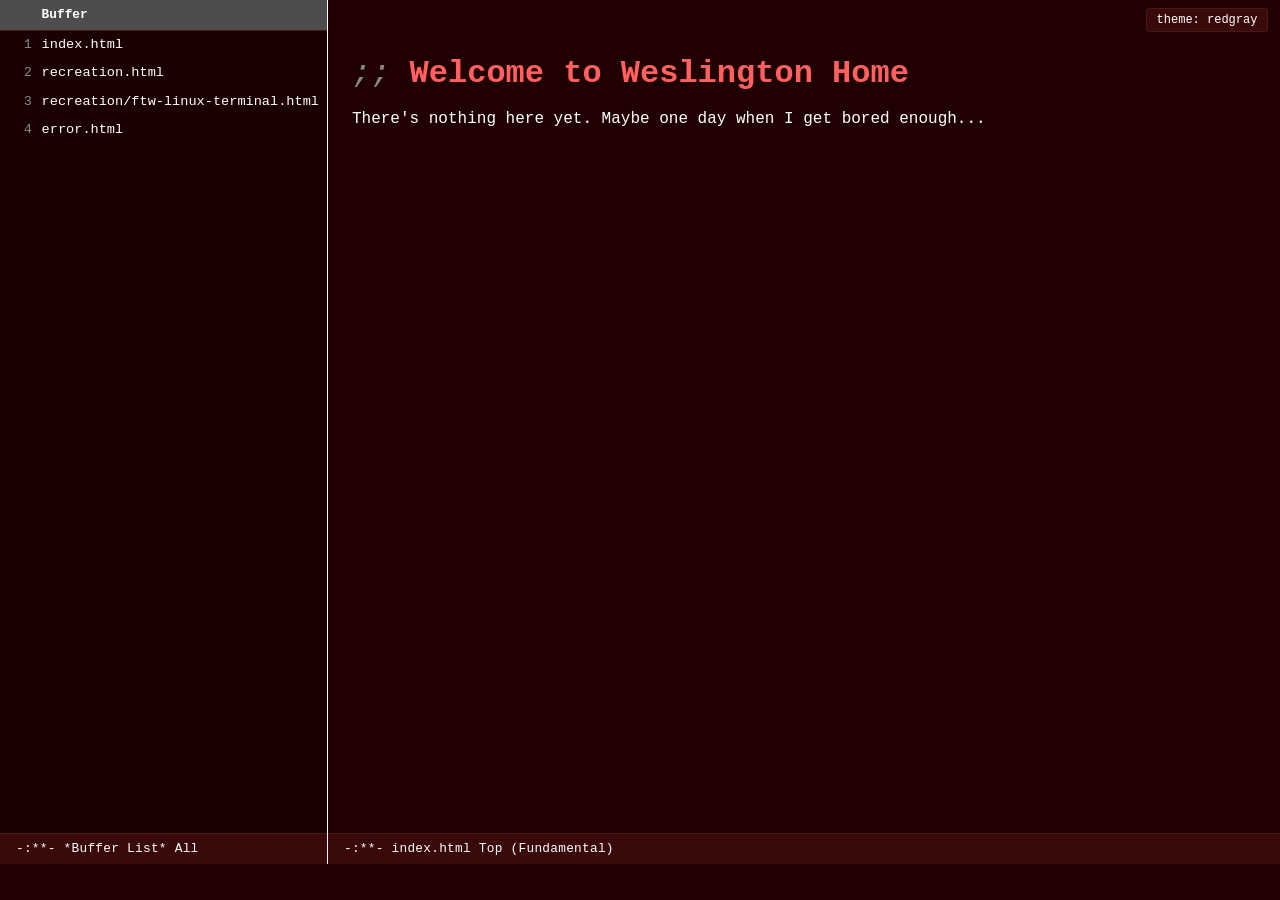
<file: index.html>
<!DOCTYPE html>
<html lang="en">
<head>
    <meta charset="UTF-8">
    <meta name="viewport" content="width=device-width, initial-scale=1.0">
    <meta name="theme-color" content="#200000">
    <link rel="stylesheet" href="main_style.css">
    <script src="theme.js"></script>
    <title>Weslington Home</title>
</head>
<body>
    <div class="frame">
        <div class="window window-buffer-list">
            <aside class="buffer-list">
                <div class="buffer-list-header">Buffer</div>
                <ol class="buffer-list-items">
                    <li class="current"><a href="index.html">index.html</a></li>
                    <li><a href="recreation.html">recreation.html</a></li>
                    <li><a href="recreation/ftw-linux-terminal.html">recreation/ftw-linux-terminal.html</a></li>
                    <li><a href="error.html">error.html</a></li>
                </ol>
            </aside>
            <div class="modeline">-:**-  *Buffer List*   All</div>
        </div>
        <div class="window window-main">
            <main class="page">
                <h1>Welcome to Weslington Home</h1>
                <p>There's nothing here yet. Maybe one day when I get bored enough...</p>
            </main>
            <div class="modeline">-:**-  index.html   Top  (Fundamental)</div>
        </div>
    </div>
    <div class="minibuffer"><span class="cursor"></span></div>
</body>
</html>
</file>
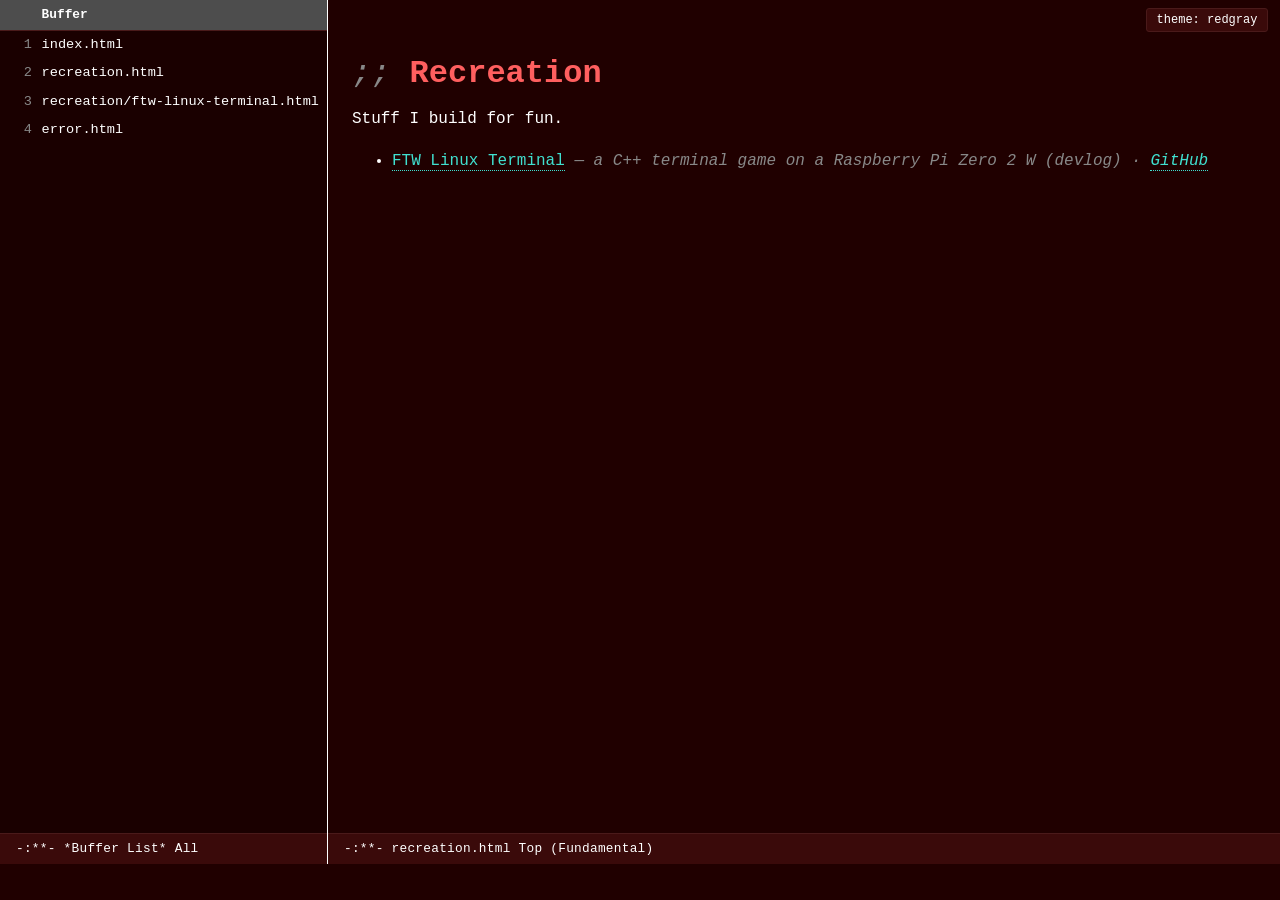
<file: recreation.html>
<!DOCTYPE html>
<html lang="en">
<head>
    <meta charset="UTF-8">
    <meta name="viewport" content="width=device-width, initial-scale=1.0">
    <meta name="theme-color" content="#200000">
    <link rel="stylesheet" href="main_style.css">
    <script src="theme.js"></script>
    <title>Weslington Recreation</title>
</head>
<body>
    <div class="frame">
        <div class="window window-buffer-list">
            <aside class="buffer-list">
                <div class="buffer-list-header">Buffer</div>
                <ol class="buffer-list-items">
                    <li><a href="index.html">index.html</a></li>
                    <li class="current"><a href="recreation.html">recreation.html</a></li>
                    <li><a href="recreation/ftw-linux-terminal.html">recreation/ftw-linux-terminal.html</a></li>
                    <li><a href="error.html">error.html</a></li>
                </ol>
            </aside>
            <div class="modeline">-:**-  *Buffer List*   All</div>
        </div>
        <div class="window window-main">
            <main class="page">
                <h1>Recreation</h1>
                <p>Stuff I build for fun.</p>
                <ul>
                    <li><a href="recreation/ftw-linux-terminal.html">FTW Linux Terminal</a> <span class="comment">— a C++ terminal game on a Raspberry Pi Zero 2 W (devlog) · <a href="https://github.com/WesWeslington/FTW_LinTerminal">GitHub</a></span></li>
                </ul>
            </main>
            <div class="modeline">-:**-  recreation.html   Top  (Fundamental)</div>
        </div>
    </div>
    <div class="minibuffer"><span class="cursor"></span></div>
</body>
</html>
</file>
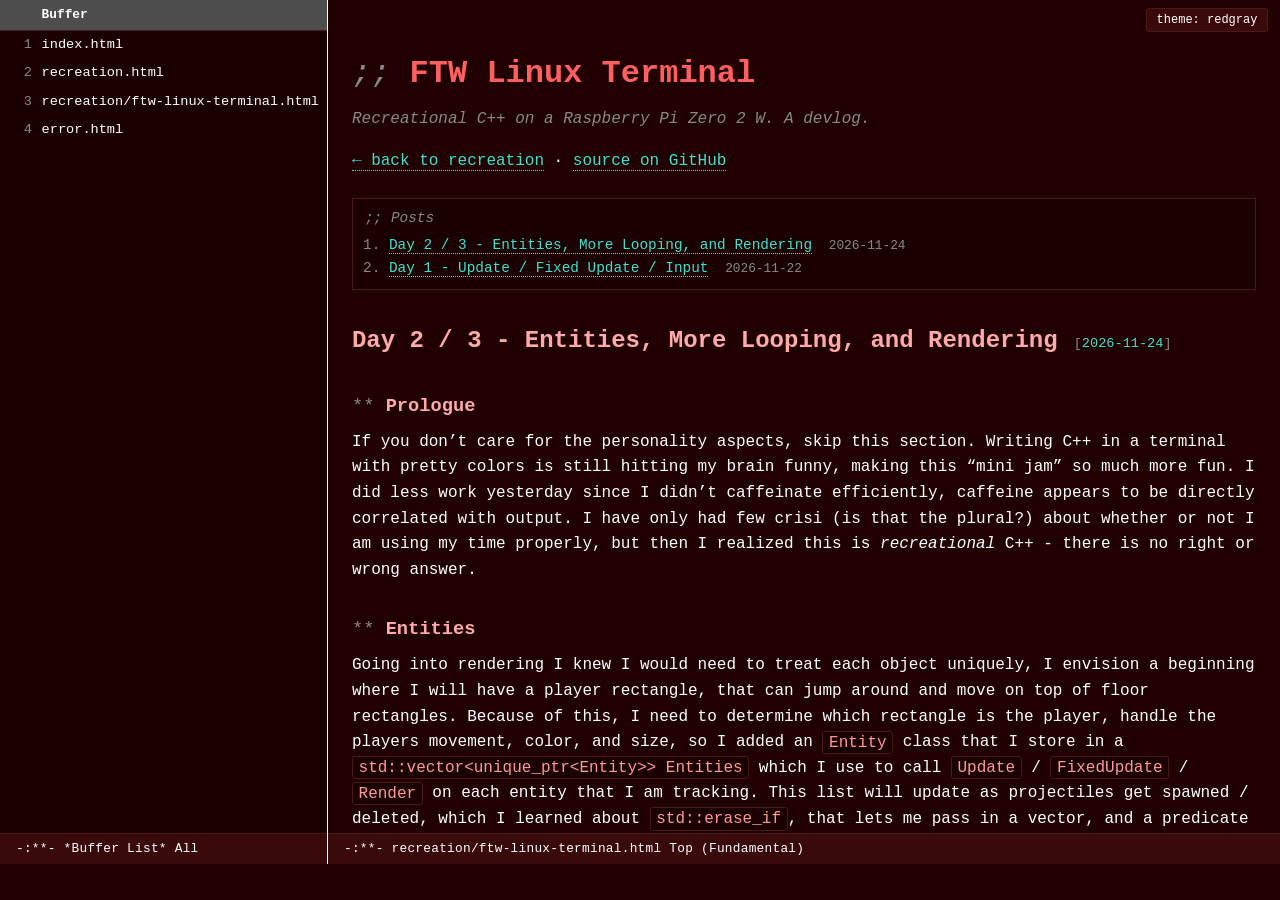
<file: recreation/ftw-linux-terminal.html>
<!DOCTYPE html>
<html lang="en">
<head>
    <meta charset="UTF-8">
    <meta name="viewport" content="width=device-width, initial-scale=1.0">
    <meta name="theme-color" content="#200000">
    <link rel="stylesheet" href="../main_style.css">
    <script src="../theme.js"></script>
    <title>FTW Linux Terminal</title>
</head>
<body>
    <div class="frame">
        <div class="window window-buffer-list">
            <aside class="buffer-list">
                <div class="buffer-list-header">Buffer</div>
                <ol class="buffer-list-items">
                    <li><a href="../index.html">index.html</a></li>
                    <li><a href="../recreation.html">recreation.html</a></li>
                    <li class="current"><a href="ftw-linux-terminal.html">recreation/ftw-linux-terminal.html</a></li>
                    <li><a href="../error.html">error.html</a></li>
                </ol>
            </aside>
            <div class="modeline">-:**-  *Buffer List*   All</div>
        </div>
        <div class="window window-main">
            <main class="page">
                <h1>FTW Linux Terminal</h1>
                <p class="comment">Recreational C++ on a Raspberry Pi Zero 2 W. A devlog.</p>
                <p><a href="../recreation.html">← back to recreation</a> · <a href="https://github.com/WesWeslington/FTW_LinTerminal">source on GitHub</a></p>

                <nav class="toc" aria-label="Posts">
                    <div class="toc-header">Posts</div>
                    <ol>
                        <li><a href="#day-2-3">Day 2 / 3 - Entities, More Looping, and Rendering</a> <span class="toc-date">2026-11-24</span></li>
                        <li><a href="#day-1">Day 1 - Update / Fixed Update / Input</a> <span class="toc-date">2026-11-22</span></li>
                    </ol>
                </nav>

                <article class="post" id="day-2-3">
                    <header class="post-header">
                        <h2 class="post-title">Day 2 / 3 - Entities, More Looping, and Rendering</h2>
                        <time class="post-date" datetime="2026-11-24">2026-11-24</time>
                    </header>

                    <h3>Prologue</h3>
                    <p>If you don’t care for the personality aspects, skip this section. Writing C++ in a terminal with pretty colors is still hitting my brain funny, making this “mini jam” so much more fun. I did less work yesterday since I didn’t caffeinate efficiently, caffeine appears to be directly correlated with output. I have only had few crisi (is that the plural?) about whether or not I am using my time properly, but then I realized this is <em>recreational</em> C++ - there is no right or wrong answer.</p>

                    <h3>Entities</h3>
                    <p>Going into rendering I knew I would need to treat each object uniquely, I envision a beginning where I will have a player rectangle, that can jump around and move on top of floor rectangles. Because of this, I need to determine which rectangle is the player, handle the players movement, color, and size, so I added an <code>Entity</code> class that I store in a <code>std::vector&lt;unique_ptr&lt;Entity&gt;&gt; Entities</code> which I use to call <code>Update</code> / <code>FixedUpdate</code> / <code>Render</code> on each entity that I am tracking. This list will update as projectiles get spawned / deleted, which I learned about <code>std::erase_if</code>, that lets me pass in a vector, and a predicate lambda to decide if each entity should live. If the predicate returns true, the <code>unique_ptr&lt;Entity&gt;</code> is removed from the vector, it gets deleted and its destructor is called. The predicate is checking if <code>Entity-&gt;IsAlive()</code> is false (we don’t delete the Entity during game time, we just call <code>Kill()</code> which makes <code>IsAlive()</code> return false). We do this at the end of the game loop to confirm no interruption happens when we choose to delete an Entity.</p>
                    <details class="snippet">
                        <summary><span class="snippet-file">main.cpp</span> <span class="snippet-lines">L324–345</span> The Entity base class: Kill() just flips IsAlive()</summary>
                        <pre class="code"><code style="counter-reset: line 323"><span class="line"><span class="k">class</span> <span class="t">Entity</span></span><span class="line">{</span><span class="line"><span class="k">public</span>:</span><span class="line">    <span class="k">friend</span> <span class="t">Game</span>;</span><span class="line"> </span><span class="line">    <span class="t">Entity(</span>){}</span><span class="line">    <span class="k">virtual</span> ~<span class="t">Entity(</span>){}</span><span class="line"> </span><span class="line hl">    <span class="t">bool</span> <span class="f">IsAlive</span>() { <span class="k">return</span> bIsAlive;}</span><span class="line hl"> </span><span class="line hl">    <span class="t">void</span> <span class="f">Kill</span>()</span><span class="line hl">    {</span><span class="line hl">        bIsAlive = <span class="k">false</span>;</span><span class="line hl">    }</span><span class="line"> </span><span class="line"><span class="k">protected</span>:</span><span class="line"> </span><span class="line">    <span class="k">virtual</span> <span class="t">void</span> <span class="f">Update</span>(){}</span><span class="line">    <span class="k">virtual</span> <span class="t">void</span> <span class="f">FixedUpdate</span>(){}</span><span class="line">    <span class="k">virtual</span> <span class="t">void</span> <span class="f">Render</span>(){}</span><span class="line">    <span class="t">bool</span> bIsAlive = <span class="k">true</span>;</span><span class="line">};</span></code></pre>
                        <a class="snippet-link" href="https://github.com/WesWeslington/FTW_LinTerminal/blob/786496d33b459114038958fbd0a112a32e3d23df/main.cpp#L324-L345">view on GitHub →</a>
                    </details>
                    <details class="snippet">
                        <summary><span class="snippet-file">main.cpp</span> <span class="snippet-lines">L529–532</span> Cleaning up dead entities with std::erase_if</summary>
                        <pre class="code"><code style="counter-reset: line 528"><span class="line">    <span class="t">void</span> <span class="f">CheckTrackedEntities</span>()</span><span class="line">    {</span><span class="line hl">        <span class="f">erase_if</span>(Entities, [](<span class="k">const</span> <span class="t">unique_ptr</span>&lt;<span class="t">Entity</span>&gt;&amp; E){ <span class="k">return</span> !E || !E-&gt;<span class="f">IsAlive</span>(); } );</span><span class="line">    }</span></code></pre>
                        <a class="snippet-link" href="https://github.com/WesWeslington/FTW_LinTerminal/blob/786496d33b459114038958fbd0a112a32e3d23df/main.cpp#L529-L532">view on GitHub →</a>
                    </details>
                    <p>Great now that we have a way of abstracting objects to treat them as unique individuals in a game environment, let’s move onto Rendering.</p>

                    <h3>Rendering</h3>
                    <p>I will not pretend I have fully grasped / realized how rendering works, but I did make it so rectangles of a size / position / color of my choosing renders. I will also not pretend I discovered the boilerplate required to draw pixels using API from the Linux kernel. There were 2 methods I used, the first one did not work out.</p>
                    <p><code>&lt;termios&gt;</code> - Uses ANSI escape characters to draw colored pixels in the linux terminal, the unfortunate part about this is each “pixel” is basically a character in a log line. While this was cool, it seemed to be relatively useless for gameplay code, as we want to update pixels anywhere on the screen at any time, not just new terminal lines. This required some flags to be set in order for the colors to render properly.</p>
                    <p><code>&lt;linux/fb.h&gt;</code> - Uses actual pixels on the screen, which can be overridden by new log lines. There is more support for resetting the screen and making sure it doesn’t update with terminal lines while playing the game. This allocates 1 pixel per the size of the screen when the program starts, treating the screen more like a grid which is exactly what we need for gameplay. This required a lot more boilerplate, which I actually used a previous vibe coded project as a reference implementation to setup. After getting a pixel setup I made a <code>DrawRectangle</code> method that I am now using to make sure I am setting up color macros correctly (coding manually is more fun when you do it in a neat, reusable way).</p>
                    <details class="snippet">
                        <summary><span class="snippet-file">main.cpp</span> <span class="snippet-lines">L97–101</span> Global defaults and the GameBuffer: 320 × 240 × 2 bytes = 150 KB</summary>
                        <pre class="code"><code style="counter-reset: line 96"><span class="line"><span class="c">// Global Defaults</span></span><span class="line"><span class="k">static</span> <span class="k">const</span> <span class="t">int</span> GameWidth = <span class="n">320</span>;</span><span class="line"><span class="k">static</span> <span class="k">const</span> <span class="t">int</span> GameHeight = <span class="n">240</span>;</span><span class="line"><span class="k">static</span> <span class="k">const</span> <span class="t">int</span> PixelScale = <span class="n">2</span>;</span><span class="line hl"><span class="k">static</span> <span class="t">uint16_t</span> GameBuffer[GameWidth * GameHeight];</span></code></pre>
                        <a class="snippet-link" href="https://github.com/WesWeslington/FTW_LinTerminal/blob/786496d33b459114038958fbd0a112a32e3d23df/main.cpp#L97-L101">view on GitHub →</a>
                    </details>
                    <details class="snippet">
                        <summary><span class="snippet-file">main.cpp</span> <span class="snippet-lines">L112–149</span> DrawPixel, the color macros, and DrawRectangle</summary>
                        <pre class="code"><code style="counter-reset: line 111"><span class="line"><span class="t">void</span> <span class="f">DrawPixel</span>(<span class="t">int</span> PosX, <span class="t">int</span> PosY, <span class="t">Color16</span> Color)</span><span class="line">{</span><span class="line">    <span class="k">if(</span>PosX &lt; <span class="n">0</span> || PosX &gt;= GameWidth || PosY &lt; <span class="n">0</span> || PosY &gt;= GameHeight) { <span class="k">return</span>; }</span><span class="line"> </span><span class="line hl">    GameBuffer[PosY * GameWidth + PosX] = Color.Value;</span><span class="line">};</span><span class="line"> </span><span class="line"><span class="k">#define</span> CLEAR_COLOR    <span class="t">Color16(</span><span class="n">0</span>, <span class="n">128</span>, <span class="n">128</span>)</span><span class="line"><span class="k">#define</span> RED            <span class="t">Color16(</span><span class="n">255</span>, <span class="n">0</span>, <span class="n">0</span>)</span><span class="line"><span class="k">#define</span> GREEN          <span class="t">Color16(</span><span class="n">0</span>, <span class="n">255</span>, <span class="n">0</span>)</span><span class="line"><span class="k">#define</span> BLUE           <span class="t">Color16(</span><span class="n">0</span>, <span class="n">0</span>, <span class="n">255</span>)</span><span class="line"><span class="k">#define</span> CYAN           <span class="t">Color16(</span><span class="n">0</span>, <span class="n">255</span>, <span class="n">255</span>)</span><span class="line"><span class="k">#define</span> MAGENTA        <span class="t">Color16(</span><span class="n">255</span>, <span class="n">0</span>, <span class="n">255</span>)</span><span class="line"><span class="k">#define</span> YELLOW         <span class="t">Color16(</span><span class="n">255</span>, <span class="n">255</span>, <span class="n">0</span>)</span><span class="line"><span class="k">#define</span> ORANGE         <span class="t">Color16(</span><span class="n">255</span>, <span class="n">128</span>, <span class="n">0</span>)</span><span class="line"><span class="k">#define</span> WHITE          <span class="t">Color16(</span><span class="n">0</span>, <span class="n">0</span>, <span class="n">0</span>)</span><span class="line"><span class="k">#define</span> BLACK          <span class="t">Color16(</span><span class="n">255</span>, <span class="n">255</span>, <span class="n">255</span>)</span><span class="line"> </span><span class="line"><span class="t">void</span> <span class="f">Clear</span>(<span class="t">Color16</span> Color)</span><span class="line">{</span><span class="line">    <span class="k">for(</span><span class="t">int</span> Y = <span class="n">0</span>; Y &lt; GameHeight; Y++)</span><span class="line">    {</span><span class="line">        <span class="k">for(</span><span class="t">int</span> X = <span class="n">0</span>; X &lt; GameWidth; X++)</span><span class="line">        {</span><span class="line">            <span class="f">DrawPixel</span>(X, Y, Color);</span><span class="line">        }</span><span class="line">    }</span><span class="line">}</span><span class="line hl"><span class="t">void</span> <span class="f">DrawRectangle</span>(<span class="t">int</span> PosX, <span class="t">int</span> PosY, <span class="t">int</span> SizeX, <span class="t">int</span> SizeY, <span class="t">Color16</span> Color)</span><span class="line hl">{</span><span class="line hl">    <span class="k">for(</span><span class="t">int</span> Y = PosY; Y &lt; PosY + SizeY; Y++)</span><span class="line hl">    {</span><span class="line hl">        <span class="k">for(</span><span class="t">int</span> X = PosX; X &lt; PosX + SizeX; X++)</span><span class="line hl">        {</span><span class="line hl">            <span class="f">DrawPixel</span>(X, Y, Color);</span><span class="line hl">        }</span><span class="line hl">    }</span><span class="line hl">}</span></code></pre>
                        <a class="snippet-link" href="https://github.com/WesWeslington/FTW_LinTerminal/blob/786496d33b459114038958fbd0a112a32e3d23df/main.cpp#L112-L149">view on GitHub →</a>
                    </details>
                    <p>Next step is to make each rectangle its own entity and prepare the screen to look like an actual level! Exciting! This is equally as exciting as projects that are completely vibe coded, both methods of development involve getting out what you put in, and bringing a vision to life.</p>

                    <h3>Minor Tooling</h3>
                    <p>To make life easier (and maybe others want to run this for some reason?), I added a <code>Run.sh</code>, <code>Build.sh</code>, and <code>BuildAndRun.sh</code>, since I found myself going further and further into my terminal line history.</p>
                    <p>With that in mind, I thought I would end this post in a photo of the $15 computer I’m programming on. I like to think the Raspberry Pi Zero 2 W is sitting at a 67 degree angle.</p>
                    <img class="post-image" src="images/ftw-day-2-3-pi-zero.png" width="812" height="584" alt="A Raspberry Pi Zero 2 W board propped up at an angle on a desk, plugged into black cables, with a green LED lit.">
                </article>

                <hr>

                <article class="post" id="day-1">
                    <header class="post-header">
                        <h2 class="post-title">Day 1 - Update / Fixed Update / Input</h2>
                        <time class="post-date" datetime="2026-11-22">2026-11-22</time>
                    </header>

                    <p>Like most humans, I woke up with the urge to use Vim on my Raspberry Pi Zero 2 W to code a game purely in a linux terminal using C++. This is the return of Frog Token Worlds (the unfortunate sequel that nobody asked for).</p>

                    <h3>My Setup</h3>
                    <p>I’m using a Raspberry Pi Zero 2 W, which has 512MB of RAM, it’s about the size of a flash drive and cost me $15. I’m using a keyboard and monitor that I got for free. The power cable I got in a kit, individually it’s worth $9 on Amazon.</p>
                    <p>The total cost of this setup I’m using is &lt;$25, so if you don’t have a setup to write C++, go mow a single lawn at a discounted price and you now have sufficient technology to become a C++ developer.</p>

                    <h3>About Frog Token Worlds</h3>
                    <p>For those interested, Frog Token Worlds is a game I released on itch.io a 2D and 3D version of, I showed it off at a gaming convention that is no longer with us (ECGC 2022), working alongside the 3D artist Logan Thomas (who is known for his work at Funcom). This work was done pre-employment at Epic Games. Post-employment at Epic Games, I started working on an Unreal Engine 5 version of the game that features multiplayer using the Online Multiplayer Subsystem to host / join peer-to-peer multiplayer, using UE’s networking reflection system (this is unreleased).</p>

                    <h3>AI Disclaimer</h3>
                    <p>I am using AI for documentation to see what libraries exist so I can accelerate my knowledge, using a separate device, there is no AI hooked up to my Pi Zero, I am writing the C++ code by hand, byte by byte. I think AI is an amazing tool for productivity and accomplishing things at a speed that was never before possible (I have other projects where I focus on this further). That being said I am using this as an opportunity to learn more about C++ as an excuse to code more and continue learning about C++ practices, which will make me continue to generate and maintain better C++ code using AI. It has never been easier to learn about what boilerplate is required for input / rendering on a linux terminal.</p>

                    <h3>This is not a tutorial</h3>
                    <p>I will not be going over how to setup your Raspberry Pi to develop C++ games in Vim, if you’re interested in this, consult your AI model of choice. Setup for new environments has never been easier in this new era of technology. Also, I am writing this all in a single <code>main.cpp</code> at the moment because I think it may be neat to make this game in 1 file, but will see how much I regret this decision later.</p>
                    <p>The most satisfying part about all this work is seeing how tiny the computer is, using the default syntax highlighting in Vim (using hit classics such as <span class="hex" style="color: #FF0000">#FF0000</span>, <span class="hex" style="color: #FFFF00">#FFFF00</span>, <span class="hex" style="color: #FF00FF">#FF00FF</span>, <span class="hex" style="color: #00FF00">#00FF00</span>, and <span class="hex" style="color: #00FFFF">#00FFFF</span>) and most importantly of all — no language server!</p>

                    <h3>Update / Fixed Update Loop</h3>
                    <blockquote>“Isn’t this just <code>while(true){}</code>?”</blockquote>
                    <p>Now for the easiest part about developing a game from scratch in C++, the game loop. If you’ve used Unity or Godot, you’re familiar with <code>void Update()</code> and <code>void FixedUpdate()</code>. It’s important to get this right because it will determine how your game looks and feels to the user. Without going too far in the weeds, <code>Update()</code> is used for input and rendering and has a higher cap of FPS, <code>FixedUpdate()</code> is where your physics run on a fixed frame time. The reason I say <code>Update()</code> has a cap, is because by default, <code>Update()</code> will run &gt;1,000,000 / second.</p>
                    <p>I use the following at the end of the main game loop to control the FPS (300 being my arbitrary FPS cap). This way, I can just call <code>Update()</code> in my main loop.</p>
                    <details class="snippet">
                        <summary><span class="snippet-file">main.cpp</span> <span class="snippet-lines">L473–477</span> The frame cap at the end of the game loop</summary>
                        <pre class="code"><code style="counter-reset: line 472"><span class="line">            <span class="f">CheckTrackedEntities</span>();</span><span class="line"> </span><span class="line">            <span class="c">// Without this, we will run at &gt;1,000,000 FPS</span></span><span class="line hl">            this_thread::<span class="f">sleep_until</span>( chrono::steady_clock::<span class="f">now</span>() + <span class="f">FrameTime</span>());</span><span class="line">        }</span></code></pre>
                        <a class="snippet-link" href="https://github.com/WesWeslington/FTW_LinTerminal/blob/786496d33b459114038958fbd0a112a32e3d23df/main.cpp#L473-L477">view on GitHub →</a>
                    </details>
                    <p>For <code>FixedUpdate()</code>, every iteration of the main game loop is checking <code>if(CurTime - LastFrameTime &gt;= (1000ms / FixedFPS))</code>. I previously was doing <code>if(CurTime &gt; (LastFrameTime + (1000ms / FixedFPS)))</code>, but decided the former was more clean. These are however mathematically identical. To test this, I incremented a variable of <code>FixedFrames</code> in <code>FixedUpdate()</code> and <code>UpdateFrames</code> in <code>Update()</code>, and made the game end after 5000ms (this is how I found out the while loop ran 6,000,000 times in 5 seconds). This proves how important it is to verify fundamental code that runs frequently works, otherwise we could be performing expensive operations faster than the little Raspberry Pi Zero 2 W can handle.</p>
                    <details class="snippet">
                        <summary><span class="snippet-file">main.cpp</span> <span class="snippet-lines">L458–478</span> The game loop: FixedUpdate on a timer, frame cap at the bottom</summary>
                        <pre class="code"><code style="counter-reset: line 457"><span class="line">    <span class="t">void</span> <span class="f">GameLoop</span>()</span><span class="line">    {</span><span class="line">        <span class="f">Initialize</span>();</span><span class="line">        <span class="f">SpawnEntity</span>();</span><span class="line">        <span class="k">while(</span>bIsActive)</span><span class="line">        {</span><span class="line">            <span class="f">Update</span>();</span><span class="line">            <span class="f">CheckInput</span>();</span><span class="line">            <span class="f">Render</span>();</span><span class="line"> </span><span class="line hl">            <span class="k">if(</span>chrono::steady_clock::<span class="f">now</span>() - LastFixedFrame &gt;= (<span class="n">1000ms</span> / FixedFPS))</span><span class="line hl">            {</span><span class="line hl">                <span class="f">FixedUpdate</span>();</span><span class="line hl">            }</span><span class="line"> </span><span class="line">            <span class="f">CheckTrackedEntities</span>();</span><span class="line"> </span><span class="line">            <span class="c">// Without this, we will run at &gt;1,000,000 FPS</span></span><span class="line">            this_thread::<span class="f">sleep_until</span>( chrono::steady_clock::<span class="f">now</span>() + <span class="f">FrameTime</span>());</span><span class="line">        }</span><span class="line">    }</span></code></pre>
                        <a class="snippet-link" href="https://github.com/WesWeslington/FTW_LinTerminal/blob/786496d33b459114038958fbd0a112a32e3d23df/main.cpp#L458-L478">view on GitHub →</a>
                    </details>

                    <h3>Input</h3>
                    <p>I started using Termios, which is a linux library for input, generally recommended for UI. There was some boiler plate I used and made my own input system (that is basically just a case statement), which made me realize movement with this is a bit janky - if I were to hold down left, then press space, and let go of space, all input would stop. This is bad for gameplay because I want the player to keep moving left after I jump while moving left.</p>
                    <p>The alternative I learned about is called “evdev” which is another linux input system that is closer to the kernel, and is used for tracking input events concurrently. I was going to get into rendering today but decided I have only enough wind in me to refactor the Termios input system I worked on into using evdev.</p>
                    <p>This runs in the <code>Update()</code> loop under a <code>CheckInput()</code> method (for code cleanliness even though it’s all in <code>main.cpp</code> now anyways :D )</p>
                    <p>After adding evdev, I implemented a method following more boilerplate that detects a keyboard (errors if initialization fails). The key difference (HAHA GET IT?!? KEY?!??? LIKE KEYBOARD KEYS?!?) is evdev gives you access to “on release” which allows you to design a smoother method of holding down more than 1 key while playing.</p>
                    <details class="snippet">
                        <summary><span class="snippet-file">main.cpp</span> <span class="snippet-lines">L534–558</span> evdev input: press (value 1) vs. release (value 0)</summary>
                        <pre class="code"><code style="counter-reset: line 533"><span class="line">    <span class="t">void</span> <span class="f">CheckInput</span>()</span><span class="line">    {</span><span class="line">        <span class="t">input_event</span> Ev;</span><span class="line hl">        <span class="k">if(</span><span class="f">read</span>(FoundKeyboard, &amp;Ev, <span class="f">sizeof</span>(Ev)) == <span class="f">sizeof</span>(Ev))</span><span class="line">        {</span><span class="line">            <span class="k">if(</span>InputMap.<span class="f">contains</span>(Ev.code))</span><span class="line">            {</span><span class="line">                <span class="k">switch(</span>InputMap[Ev.code])</span><span class="line">                {</span><span class="line">                    <span class="k">case(</span><span class="t">InputKey</span>::Jump):</span><span class="line hl">                        <span class="k">if(</span>Ev.value == <span class="n">1</span>)</span><span class="line">                        {</span><span class="line">                            <span class="f">Jump</span>();</span><span class="line">                        }</span><span class="line">                        <span class="k">break</span>;</span><span class="line">                    <span class="k">case(</span><span class="t">InputKey</span>::Shoot):</span><span class="line">                        <span class="k">if(</span>Ev.value == <span class="n">1</span>)</span><span class="line">                        {</span><span class="line">                            <span class="f">ShootDown</span>();</span><span class="line">                        }</span><span class="line hl">                        <span class="k">else</span> <span class="k">if(</span>Ev.value == <span class="n">0</span>)</span><span class="line hl">                        {</span><span class="line hl">                            <span class="f">ShootReleased</span>();</span><span class="line hl">                        }</span><span class="line">                        <span class="k">break</span>;</span></code></pre>
                        <a class="snippet-link" href="https://github.com/WesWeslington/FTW_LinTerminal/blob/786496d33b459114038958fbd0a112a32e3d23df/main.cpp#L534-L558">view on GitHub →</a>
                    </details>
                    <p>I did not finish implementing the evdev version as I started getting sleepy and I may be getting sick, hopefully not too sick as I want my brain to be at peak performance so I can finish input and move onto rendering on a linux terminal.</p>
                    <p>^That’s something a quitter would say. Finished implementing evdev so tomorrow all I have to worry about is rendering. Recreational C++ is da bomb. Aight I’m outta here peace chat.</p>
                </article>
            </main>
            <div class="modeline">-:**-  recreation/ftw-linux-terminal.html   Top  (Fundamental)</div>
        </div>
    </div>
    <div class="minibuffer"><span class="cursor"></span></div>
</body>
</html>
</file>
<file: main_style.css>
/* ============================================================
   redgray theme — ported from ~/.emacs (custom-theme-set-faces)
   ============================================================ */
:root {
  --bg:            #200000; /* default background */
  --bg-fringe:     #1a0000; /* fringe */
  --bg-elevated:   #3a0a0a; /* mode-line */
  --bg-inactive:   #2a0a0a; /* mode-line-inactive */
  --bg-region:     #4a1a1a; /* region / selection */

  --fg:            #ffffff; /* default foreground */
  --fg-muted:      #888888; /* comment */

  --red-keyword:   #ff5f5f; /* font-lock-keyword-face */
  --red-string:    #ff9999; /* font-lock-string-face */
  --red-function:  #ff7f7f; /* font-lock-function-name-face */
  --red-type:      #ffaaaa; /* font-lock-type-face */
  --cyan:          #40e0d0; /* font-lock-function-call-face / constants */
  --lavender:      #d7afff; /* eglot-property-face */

  --font-mono: ui-monospace, "SF Mono", "Cascadia Code", "JetBrains Mono",
    "Fira Code", Menlo, Consolas, "Liberation Mono", monospace;
}

* {
  box-sizing: border-box;
}

html {
  background-color: var(--bg);
}

html, body {
  height: 100%;
}

body {
  background-color: var(--bg);
  color: var(--fg);
  font-family: var(--font-mono);
  font-size: 16px;
  line-height: 1.6;
  margin: 0;
  padding: 0;
  display: flex;
  flex-direction: column;
}

.frame {
  display: flex;
  align-items: stretch;
  flex: 1 1 auto;
  min-height: 0;
}

.window {
  display: flex;
  flex-direction: column;
  min-height: 0;
}

.window + .window {
  border-left: 1px solid #ffffff;
}

::selection {
  background-color: var(--bg-region);
  color: var(--fg);
}

::-moz-selection {
  background-color: var(--bg-region);
  color: var(--fg);
}

.window-buffer-list {
  flex: 0 0 20%;
}

.window-main {
  flex: 1 1 80%;
  min-width: 0;
}

.buffer-list {
  flex: 1 1 auto;
  min-height: 0;
  overflow-y: auto;
  background-color: var(--bg-fringe);
}

.buffer-list-header {
  display: flex;
  background-color: #4d4d4d;
  color: #ffffff;
  padding: 0.3rem 0.75rem 0.3rem 0;
  font-size: 0.8rem;
  font-weight: bold;
  border-bottom: 1px solid var(--bg-region);
}

.buffer-list-header::before {
  content: "";
  min-width: 2rem;
  padding-right: 0.6rem;
  flex-shrink: 0;
}

.buffer-list-items {
  list-style: none;
  margin: 0;
  padding: 0;
  counter-reset: line;
}

.buffer-list-items li {
  counter-increment: line;
  display: flex;
  align-items: baseline;
  font-size: 0.85rem;
}

.buffer-list-items li::before {
  content: counter(line);
  color: var(--fg-muted);
  min-width: 2rem;
  text-align: right;
  padding: 0.2rem 0.6rem 0.2rem 0;
  flex-shrink: 0;
  user-select: none;
}

.buffer-list-items li a {
  flex: 1;
  padding: 0.2rem 0.5rem 0.2rem 0;
  border-bottom: none;
  white-space: nowrap;
  overflow: hidden;
  text-overflow: ellipsis;
  color: #ffffff;
}

.page {
  flex: 1 1 auto;
  min-height: 0;
  min-width: 0;
  overflow-y: auto;
  margin: 0;
  padding: 3rem 1.5rem;
}

@media (max-width: 640px) {
  .frame {
    flex-direction: column;
  }

  .window-buffer-list {
    flex: 0 0 auto;
    max-height: 30vh;
  }

  .window + .window {
    border-left: none;
    border-top: 1px solid #ffffff;
  }
}

.modeline {
  flex-shrink: 0;
  background-color: var(--bg-elevated);
  color: var(--fg);
  border-top: 1px solid var(--bg-region);
  padding: 0.3rem 1rem;
  font-size: 0.8rem;
  letter-spacing: 0.02em;
}

.minibuffer {
  flex-shrink: 0;
  background-color: var(--bg);
  color: var(--fg);
  padding: 0.4rem 1.5rem;
  font-size: 0.9rem;
}

.minibuffer .cursor {
  display: inline-block;
  width: 0.6em;
  height: 1em;
  background-color: var(--red-keyword);
  vertical-align: text-bottom;
  animation: blink 1.1s steps(1) infinite;
}

@keyframes blink {
  50% { opacity: 0; }
}

h1 {
  color: var(--red-keyword);
  font-weight: bold;
  margin: 0 0 0.5rem 0;
}

h1::before {
  content: ";; ";
  color: var(--fg-muted);
  font-style: italic;
  font-weight: normal;
}

h2, h3 {
  color: var(--red-type);
  font-weight: bold;
}

p {
  color: var(--fg);
  margin: 0 0 1rem 0;
}

a {
  color: var(--cyan);
  text-decoration: none;
  border-bottom: 1px dotted var(--cyan);
}

a:hover,
a:focus {
  color: var(--lavender);
  border-bottom-style: solid;
}

code, pre, kbd {
  font-family: var(--font-mono);
  background-color: var(--bg-fringe);
  color: var(--red-string);
  border: 1px solid var(--bg-region);
  border-radius: 3px;
}

code, kbd {
  padding: 0.1em 0.35em;
}

pre {
  padding: 1rem;
  overflow-x: auto;
}

blockquote {
  border-left: 3px solid var(--lavender);
  margin: 1rem 0;
  padding: 0.25rem 0 0.25rem 1rem;
  color: var(--fg-muted);
  font-style: italic;
}

.comment {
  color: var(--fg-muted);
  font-style: italic;
}

hr {
  border: none;
  border-top: 1px solid var(--bg-region);
  margin: 2rem 0;
}

::-webkit-scrollbar {
  width: 12px;
}

::-webkit-scrollbar-track {
  background: var(--bg-fringe);
}

::-webkit-scrollbar-thumb {
  background: var(--bg-elevated);
  border: 2px solid var(--bg-fringe);
  border-radius: 6px;
}

/* ---------- blog posts ---------- */
.post {
  margin-top: 2rem;
}

.post-header {
  display: flex;
  flex-wrap: wrap;
  align-items: baseline;
  gap: 0.25rem 1rem;
  margin-bottom: 1rem;
}

.post-title {
  margin: 0;
}

.post-date {
  color: var(--cyan);
  font-size: 0.85rem;
}

.post-date::before {
  content: "[";
  color: var(--fg-muted);
}

.post-date::after {
  content: "]";
  color: var(--fg-muted);
}

.post h3 {
  margin: 2rem 0 0.5rem 0;
}

.post h3::before {
  content: "** ";
  color: var(--fg-muted);
  font-weight: normal;
}

pre code {
  padding: 0;
  border: none;
  background: none;
}

.post-image {
  display: block;
  max-width: 100%;
  height: auto;
  margin: 1rem 0;
  border: 1px solid var(--bg-region);
}

/* ---------- inline color codes ---------- */
.hex {
  font-weight: bold;
}

/* ---------- collapsible code snippets ---------- */
.snippet {
  margin: 0 0 1rem 0;
  border: 1px solid var(--bg-region);
  background-color: var(--bg-fringe);
}

.snippet summary {
  cursor: pointer;
  padding: 0.4rem 0.75rem;
  font-size: 0.85rem;
  color: var(--fg-muted);
  list-style: none;
}

.snippet summary::-webkit-details-marker {
  display: none;
}

.snippet summary::before {
  content: "▸ ";
  color: var(--red-keyword);
}

.snippet[open] summary::before {
  content: "▾ ";
}

.snippet summary:hover {
  color: var(--fg);
}

.snippet-file {
  color: var(--cyan);
}

.snippet-lines {
  color: var(--lavender);
  margin-right: 0.5rem;
}

.snippet pre.code {
  margin: 0;
  padding: 0.5rem 0;
  border: none;
  border-top: 1px solid var(--bg-region);
  border-radius: 0;
  font-size: 0.8rem;
  line-height: 1.5;
}

.snippet pre.code code {
  display: block;
  color: var(--fg);
  min-width: max-content;
}

.snippet .line {
  display: block;
  padding-right: 1rem;
  border-left: 3px solid transparent;
}

.snippet .line::before {
  counter-increment: line;
  content: counter(line);
  display: inline-block;
  width: 3.5em;
  padding-right: 1em;
  text-align: right;
  color: var(--fg-muted);
  user-select: none;
}

.snippet .line.hl {
  background-color: var(--bg-region);
  border-left-color: var(--red-keyword);
}

.snippet .line.hl::before {
  color: var(--red-keyword);
}

.snippet .k { color: var(--red-keyword); }
.snippet .t { color: var(--red-type); }
.snippet .f { color: var(--cyan); }
.snippet .s { color: var(--red-string); }
.snippet .n { color: var(--lavender); }
.snippet .c { color: var(--fg-muted); font-style: italic; }

.snippet-link {
  display: inline-block;
  margin: 0.4rem 0.75rem 0.5rem;
  font-size: 0.8rem;
}

/* ---------- table of contents ---------- */
.page {
  scroll-behavior: smooth;
}

.toc {
  margin: 1.5rem 0 0 0;
  padding: 0.5rem 0.75rem;
  border: 1px solid var(--bg-region);
  background-color: var(--bg-fringe);
  font-size: 0.9rem;
}

.toc-header {
  color: var(--fg-muted);
  font-style: italic;
}

.toc-header::before {
  content: ";; ";
}

.toc ol {
  margin: 0.25rem 0 0 0;
  padding-left: 1.5rem;
}

.toc li::marker {
  color: var(--fg-muted);
}

.toc-date {
  color: var(--fg-muted);
  font-size: 0.8rem;
  margin-left: 0.5rem;
}

.post {
  scroll-margin-top: 1rem;
}

/* ============================================================
   gray theme — low-color dark theme for sensitive eyes
   (toggled by theme.js via <html data-theme="gray">)
   ============================================================ */
:root[data-theme="gray"] {
  --bg:            #121212;
  --bg-fringe:     #0d0d0d;
  --bg-elevated:   #262626;
  --bg-inactive:   #1c1c1c;
  --bg-region:     #333333;

  --fg:            #d4d4d4;
  --fg-muted:      #8a8a8a;

  --red-keyword:   #ededed;
  --red-string:    #bdbdbd;
  --red-function:  #cfcfcf;
  --red-type:      #e0e0e0;
  --cyan:          #7aa7ff; /* links stay blue */
  --lavender:      #a9c6ff; /* link hover */
}

:root[data-theme="gray"] .window + .window {
  border-color: #444444;
}

:root[data-theme="gray"] .buffer-list-header {
  background-color: #2e2e2e;
  color: var(--fg);
}

:root[data-theme="gray"] .buffer-list-items li a {
  color: var(--fg);
}

/* keep blue for links only */
:root[data-theme="gray"] .post-date,
:root[data-theme="gray"] .snippet-file,
:root[data-theme="gray"] .snippet-lines,
:root[data-theme="gray"] .snippet .n {
  color: var(--fg-muted);
}

:root[data-theme="gray"] .snippet .f {
  color: var(--fg);
}

/* ---------- theme toggle button ---------- */
.theme-toggle {
  position: fixed;
  top: 0.5rem;
  right: 0.75rem;
  z-index: 10;
  font-family: var(--font-mono);
  font-size: 0.75rem;
  color: var(--fg);
  background-color: var(--bg-elevated);
  border: 1px solid var(--bg-region);
  border-radius: 3px;
  padding: 0.25rem 0.6rem;
  cursor: pointer;
}

.theme-toggle:hover,
.theme-toggle:focus-visible {
  border-color: var(--cyan);
  color: var(--cyan);
}

/* ---------- minibuffer cursor-blink toggle ---------- */
.minibuffer[role="button"] {
  cursor: pointer;
  user-select: none;
}

.minibuffer[role="button"]:focus-visible {
  outline: 1px solid var(--cyan);
  outline-offset: -1px;
}

:root.no-blink .minibuffer .cursor {
  animation: none;
  visibility: hidden;
}
</file>
